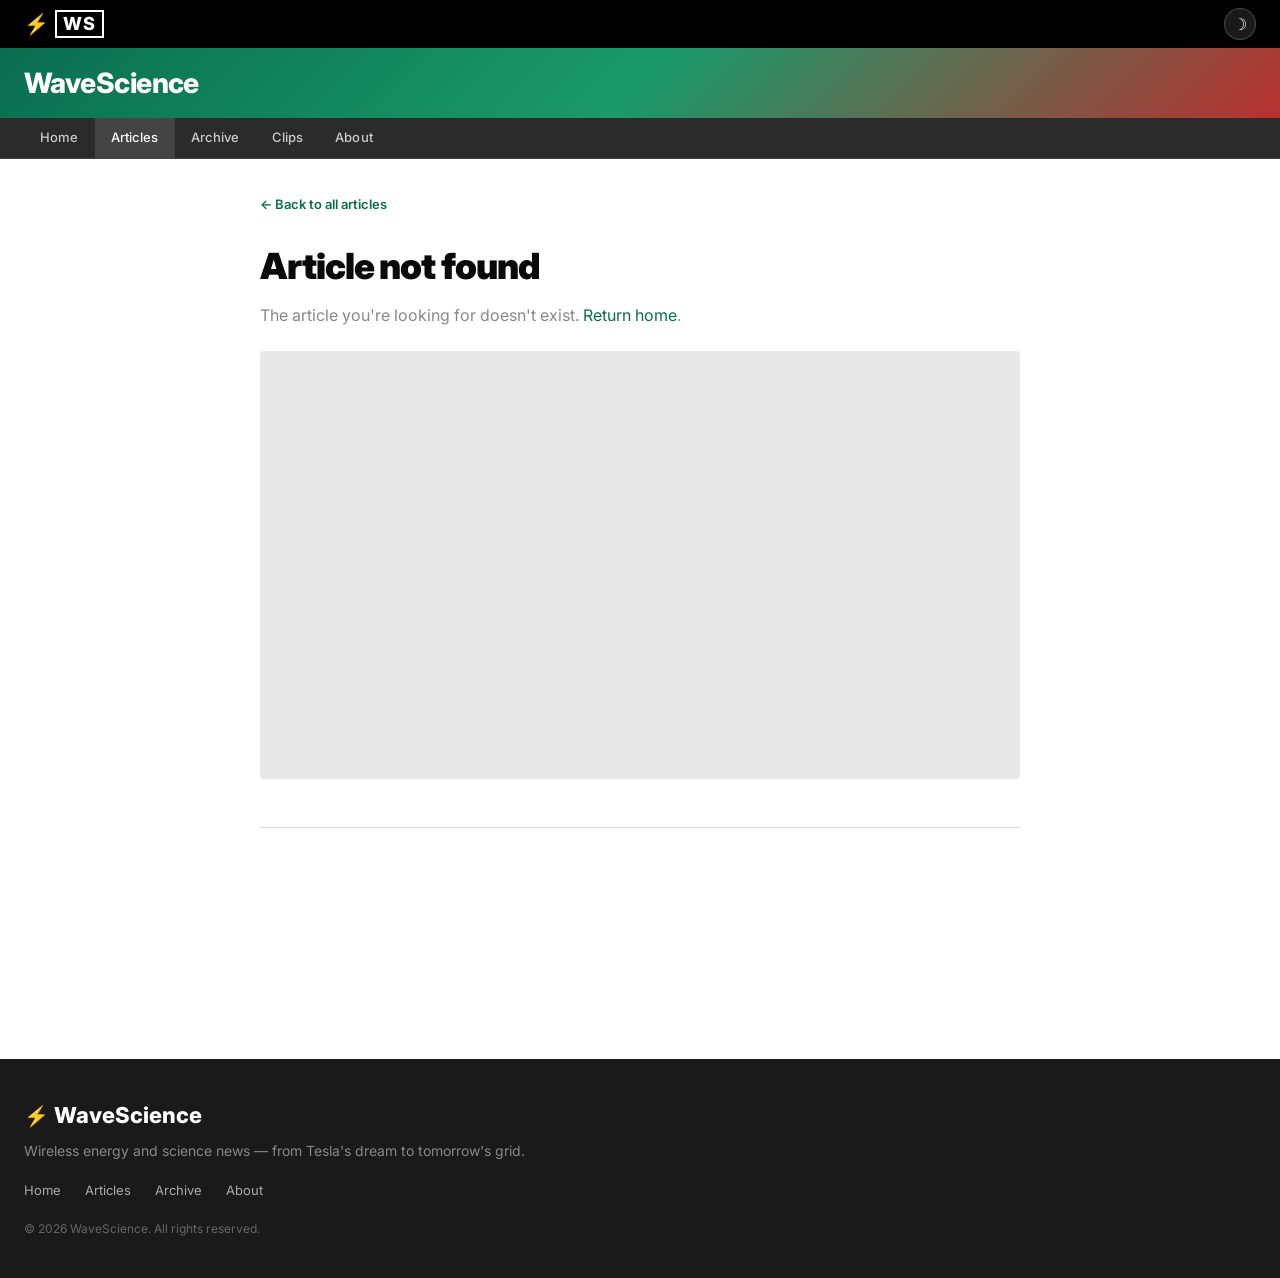
<file: article.html>
<!DOCTYPE html>
<html lang="en">
<head>
  <meta charset="UTF-8">
  <meta name="viewport" content="width=device-width, initial-scale=1.0">
  <title>WaveScience — Article</title>
  <link rel="stylesheet" href="style.css">
  <link rel="preconnect" href="https://fonts.googleapis.com">
  <link rel="preconnect" href="https://fonts.gstatic.com" crossorigin>
  <link href="https://fonts.googleapis.com/css2?family=Inter:wght@400;500;600;700;800;900&display=swap" rel="stylesheet">
</head>
<body>

  <!-- Reading Progress Bar -->
  <div class="progress-bar" id="progress-bar"></div>

  <!-- Top Bar -->
  <header class="top-bar">
    <div class="top-bar-inner">
      <div class="logo">
        <a href="index.html" style="display:flex;align-items:center;gap:6px;text-decoration:none;">
          <span class="logo-icon">&#9889;</span>
          <span class="logo-text">WS</span>
        </a>
      </div>
      <button class="dark-mode-toggle" id="dark-mode-toggle" aria-label="Toggle dark mode">
        <span class="toggle-icon" id="toggle-icon">&#9789;</span>
      </button>
    </div>
  </header>

  <!-- Brand Banner -->
  <div class="brand-banner">
    <div class="brand-banner-inner">
      <a href="index.html" style="color:#fff;text-decoration:none;"><h1 class="brand-name">WaveScience</h1></a>
    </div>
  </div>

  <!-- Navigation -->
  <nav class="main-nav">
    <div class="nav-inner">
      <div class="nav-links">
        <a href="index.html" class="nav-link">Home</a>
        <a href="index.html#articles" class="nav-link active">Articles</a>
        <a href="index.html#archive" class="nav-link">Archive</a>
        <a href="index.html#clips" class="nav-link">Clips</a>
        <a href="index.html#about" class="nav-link">About</a>
      </div>
    </div>
  </nav>

  <!-- Article Content -->
  <main class="content-wrapper">
    <div class="article-page">

      <a href="index.html" class="back-link">&larr; Back to all articles</a>

      <div class="article-header" id="article-header">
        <span class="card-topic" id="article-topic"></span>
        <h1 class="article-page-title" id="article-title"></h1>
        <div class="article-page-meta">
          <span id="article-date"></span>
          <span id="article-read-time"></span>
          <span class="article-author" id="article-author"></span>
        </div>
      </div>

      <div class="article-hero-img" id="article-hero-img"></div>

      <div class="article-content" id="article-content">
        <!-- Populated by JS -->
      </div>

      <div class="article-footer-nav">
        <a href="#" class="article-nav-link prev" id="nav-prev" style="display:none;">&larr; <span id="prev-title"></span></a>
        <a href="#" class="article-nav-link next" id="nav-next" style="display:none;"><span id="next-title"></span> &rarr;</a>
      </div>

    </div>
  </main>

  <!-- Footer -->
  <footer class="site-footer">
    <div class="footer-inner">
      <div class="footer-brand">
        <span class="logo-icon">&#9889;</span> WaveScience
      </div>
      <p class="footer-tagline">Wireless energy and science news — from Tesla's dream to tomorrow's grid.</p>
      <div class="footer-links">
        <a href="index.html">Home</a>
        <a href="index.html#articles">Articles</a>
        <a href="index.html#archive">Archive</a>
        <a href="index.html#about">About</a>
      </div>
      <p class="footer-copy">&copy; 2026 WaveScience. All rights reserved.</p>
    </div>
  </footer>

  <script src="articles.js"></script>
  <script>
    // Progress bar
    var progressBar = document.getElementById('progress-bar');
    window.addEventListener('scroll', function() {
      var scrollTop = window.scrollY;
      var docHeight = document.documentElement.scrollHeight - window.innerHeight;
      var progress = docHeight > 0 ? (scrollTop / docHeight) * 100 : 0;
      progressBar.style.width = progress + '%';
    });

    // Dark mode
    var darkToggle = document.getElementById('dark-mode-toggle');
    var toggleIcon = document.getElementById('toggle-icon');
    if (localStorage.getItem('ws-theme') === 'dark') {
      document.body.classList.add('dark-mode');
      toggleIcon.textContent = '\u2600';
    }
    darkToggle.addEventListener('click', function() {
      document.body.classList.toggle('dark-mode');
      var isDark = document.body.classList.contains('dark-mode');
      toggleIcon.textContent = isDark ? '\u2600' : '\u263D';
      localStorage.setItem('ws-theme', isDark ? 'dark' : 'light');
    });

    // Load article
    var params = new URLSearchParams(window.location.search);
    var slug = params.get('id');
    var article = ARTICLES.find(function(a) { return a.slug === slug; });

    if (article) {
      document.title = article.title + ' — WaveScience';
      document.getElementById('article-topic').textContent = article.topic;
      document.getElementById('article-title').textContent = article.title;
      document.getElementById('article-date').textContent = article.date;
      document.getElementById('article-read-time').textContent = article.readTime;
      document.getElementById('article-author').textContent = 'By ' + article.author;
      document.getElementById('article-hero-img').innerHTML = '<img src="' + article.image.replace('480', '1200').replace('270', '675') + '" alt="' + article.title + '">';
      document.getElementById('article-content').innerHTML = article.body;

      // Prev/Next navigation
      var idx = ARTICLES.indexOf(article);
      if (idx > 0) {
        var prev = ARTICLES[idx - 1];
        document.getElementById('nav-prev').href = 'article.html?id=' + prev.slug;
        document.getElementById('prev-title').textContent = prev.title;
        document.getElementById('nav-prev').style.display = '';
      }
      if (idx < ARTICLES.length - 1) {
        var next = ARTICLES[idx + 1];
        document.getElementById('nav-next').href = 'article.html?id=' + next.slug;
        document.getElementById('next-title').textContent = next.title;
        document.getElementById('nav-next').style.display = '';
      }
    } else {
      document.getElementById('article-header').innerHTML = '<h1 class="article-page-title">Article not found</h1><p style="color:#888;margin-top:12px;">The article you\'re looking for doesn\'t exist. <a href="index.html" style="color:#0a6e4e;">Return home</a>.</p>';
    }
  </script>

</body>
</html>
</file>
<file: style.css>
/* ============================================
   WaveScience — BBC Programme-Inspired Design
   ============================================ */

/* --- Reset & Base --- */
*,
*::before,
*::after {
  margin: 0;
  padding: 0;
  box-sizing: border-box;
}

body {
  font-family: 'Inter', -apple-system, BlinkMacSystemFont, 'Segoe UI', sans-serif;
  color: #1a1a1a;
  background: #f4f4f4;
  line-height: 1.5;
  -webkit-font-smoothing: antialiased;
}

img {
  display: block;
  width: 100%;
  height: 100%;
  object-fit: cover;
}

a {
  color: inherit;
  text-decoration: none;
}

button {
  cursor: pointer;
  border: none;
  background: none;
  font-family: inherit;
}

/* --- Reading Progress Bar --- */
.progress-bar {
  position: fixed;
  top: 0;
  left: 0;
  height: 3px;
  width: 0%;
  background: linear-gradient(90deg, #0a6e4e, #1a9a6c);
  z-index: 9999;
  transition: width 0.1s linear;
}

/* --- Dark Mode Toggle --- */
.dark-mode-toggle {
  background: rgba(255, 255, 255, 0.1);
  border: 1px solid rgba(255, 255, 255, 0.2);
  border-radius: 50%;
  width: 32px;
  height: 32px;
  display: flex;
  align-items: center;
  justify-content: center;
  cursor: pointer;
  transition: background 0.2s, transform 0.2s;
}

.dark-mode-toggle:hover {
  background: rgba(255, 255, 255, 0.2);
  transform: scale(1.1);
}

.toggle-icon {
  font-size: 16px;
  color: #fff;
  line-height: 1;
}

/* --- Top Bar (Black BBC-style header) --- */
.top-bar {
  background: #000;
  height: 48px;
  display: flex;
  align-items: center;
}

.top-bar-inner {
  width: 100%;
  max-width: 1280px;
  margin: 0 auto;
  padding: 0 24px;
  display: flex;
  align-items: center;
  justify-content: space-between;
}

.logo {
  display: flex;
  align-items: center;
  gap: 6px;
}

.logo-icon {
  font-size: 20px;
  color: #f5c518;
}

.logo-text {
  font-size: 18px;
  font-weight: 800;
  color: #fff;
  letter-spacing: 0.05em;
  border: 2px solid #fff;
  padding: 1px 6px;
  line-height: 1.2;
}

/* --- Brand Banner (Green accent strip) --- */
.brand-banner {
  background: linear-gradient(135deg, #0a6e4e 0%, #1a9a6c 50%, #b8312f 100%);
  padding: 14px 0;
}

.brand-banner-inner {
  max-width: 1280px;
  margin: 0 auto;
  padding: 0 24px;
}

.brand-name {
  font-size: 28px;
  font-weight: 800;
  color: #fff;
  letter-spacing: -0.02em;
}

/* --- Navigation --- */
.main-nav {
  background: #2b2b2b;
  border-bottom: 1px solid #444;
}

.nav-inner {
  max-width: 1280px;
  margin: 0 auto;
  padding: 0 24px;
  display: flex;
  align-items: center;
  justify-content: space-between;
  gap: 0;
}

.nav-links {
  display: flex;
  gap: 0;
}

.nav-search {
  display: flex;
  align-items: center;
  gap: 0;
}

.search-input {
  background: #3a3a3a;
  border: 1px solid #555;
  border-right: none;
  color: #fff;
  font-size: 13px;
  font-family: inherit;
  padding: 6px 12px;
  width: 200px;
  outline: none;
  border-radius: 2px 0 0 2px;
  transition: border-color 0.15s, background 0.15s;
}

.search-input::placeholder {
  color: #999;
}

.search-input:focus {
  background: #444;
  border-color: #0a6e4e;
}

.search-btn {
  background: #0a6e4e;
  color: #fff;
  border: 1px solid #0a6e4e;
  padding: 6px 10px;
  font-size: 13px;
  border-radius: 0 2px 2px 0;
  cursor: pointer;
  transition: background 0.15s;
}

.search-btn:hover {
  background: #085a3e;
}

.nav-link {
  display: block;
  padding: 10px 16px;
  font-size: 13px;
  font-weight: 500;
  color: #ccc;
  transition: color 0.15s, background 0.15s;
  letter-spacing: 0.01em;
}

.nav-link:hover {
  color: #fff;
  background: #3a3a3a;
}

.nav-link.active {
  color: #fff;
  background: #444;
}

/* --- Content Wrapper --- */
.content-wrapper {
  max-width: 1280px;
  margin: 0 auto;
  padding: 0 24px 48px;
  background: #fff;
  min-height: 100vh;
}

/* --- Hero Row (Hero + Sidebar) --- */
.hero-row {
  display: grid;
  grid-template-columns: 1fr 320px;
  gap: 0;
  border-bottom: 1px solid #ddd;
}

/* Hero Article & Carousel */
.hero {
  border-right: 1px solid #ddd;
}

.carousel {
  position: relative;
}

.carousel-slides {
  position: relative;
}

.carousel-slide {
  display: none;
  animation: carouselFadeIn 0.5s ease;
}

.carousel-slide.active {
  display: block;
}

@keyframes carouselFadeIn {
  from { opacity: 0; }
  to { opacity: 1; }
}

.carousel-controls {
  display: flex;
  align-items: center;
  justify-content: center;
  gap: 12px;
  padding: 12px 0 16px;
}

.carousel-arrow {
  width: 32px;
  height: 32px;
  border-radius: 50%;
  background: #e8e8e8;
  color: #333;
  font-size: 20px;
  font-weight: 700;
  display: flex;
  align-items: center;
  justify-content: center;
  cursor: pointer;
  transition: background 0.15s, color 0.15s;
  line-height: 1;
}

.carousel-arrow:hover {
  background: #0a6e4e;
  color: #fff;
}

.carousel-indicators {
  display: flex;
  gap: 8px;
}

.carousel-dot {
  width: 10px;
  height: 10px;
  border-radius: 50%;
  background: #ccc;
  cursor: pointer;
  transition: background 0.2s, transform 0.2s;
}

.carousel-dot:hover {
  background: #999;
}

.carousel-dot.active {
  background: #0a6e4e;
  transform: scale(1.2);
}

.hero-image {
  position: relative;
  aspect-ratio: 16 / 9;
  overflow: hidden;
  background: #1a1a1a;
}

.hero-image img {
  transition: transform 0.4s ease;
}

.hero:hover .hero-image img {
  transform: scale(1.02);
}

.hero-image-overlay {
  position: absolute;
  bottom: 16px;
  left: 16px;
}

.listen-btn {
  background: rgba(0, 0, 0, 0.85);
  color: #fff;
  padding: 8px 18px;
  font-size: 14px;
  font-weight: 600;
  border-radius: 2px;
  display: flex;
  align-items: center;
  gap: 8px;
  transition: background 0.15s;
}

.listen-btn:hover {
  background: rgba(0, 0, 0, 1);
}

.hero-body {
  padding: 20px 24px 24px;
}

.hero-title {
  font-size: 28px;
  font-weight: 800;
  line-height: 1.2;
  letter-spacing: -0.02em;
  margin-bottom: 12px;
  color: #0a0a0a;
}

.hero-meta-row {
  display: flex;
  justify-content: space-between;
  align-items: flex-start;
  gap: 24px;
  margin-bottom: 16px;
}

.hero-subtitle {
  font-size: 15px;
  color: #444;
  line-height: 1.5;
  flex: 1;
}

.hero-meta {
  display: flex;
  flex-direction: column;
  align-items: flex-end;
  gap: 4px;
  white-space: nowrap;
}

.meta-badge {
  background: #0a6e4e;
  color: #fff;
  font-size: 11px;
  font-weight: 700;
  text-transform: uppercase;
  letter-spacing: 0.06em;
  padding: 3px 8px;
  border-radius: 2px;
}

.meta-duration {
  font-size: 13px;
  color: #777;
}

.hero-actions {
  display: flex;
  gap: 12px;
}

.btn-show-more {
  font-size: 13px;
  font-weight: 600;
  color: #0a6e4e;
  padding: 6px 0;
  border-bottom: 1px solid #0a6e4e;
  transition: color 0.15s;
}

.btn-show-more:hover {
  color: #085a3e;
}

.btn-download {
  font-size: 13px;
  font-weight: 600;
  background: #000;
  color: #fff;
  padding: 6px 14px;
  border-radius: 2px;
  transition: background 0.15s;
}

.btn-download:hover {
  background: #222;
}

/* --- Sidebar --- */
.sidebar {
  padding: 20px;
  background: #fafafa;
}

.sidebar-heading {
  font-size: 16px;
  font-weight: 800;
  color: #0a0a0a;
  margin-bottom: 12px;
  padding-bottom: 6px;
  border-bottom: 3px solid #0a6e4e;
  letter-spacing: -0.01em;
}

.sidebar-section {
  margin-bottom: 28px;
}

.sidebar-date {
  display: flex;
  gap: 10px;
  align-items: flex-start;
}

.date-flag {
  display: block;
  width: 24px;
  height: 16px;
  background: linear-gradient(135deg, #b8312f 50%, #0a6e4e 50%);
  border-radius: 2px;
  flex-shrink: 0;
  margin-top: 2px;
}

.sidebar-date strong {
  font-size: 13px;
  font-weight: 700;
}

.date-detail {
  font-size: 12px;
  color: #777;
  display: block;
}

.date-note {
  font-size: 11px;
  color: #999;
  display: block;
  margin-top: 2px;
}

/* Sidebar Episodes */
.sidebar-episode {
  display: flex;
  align-items: flex-start;
  gap: 8px;
  padding: 12px 0;
  border-bottom: 1px solid #e8e8e8;
}

.sidebar-episode:last-of-type {
  border-bottom: none;
}

.episode-label {
  font-size: 10px;
  font-weight: 700;
  color: #999;
  text-transform: uppercase;
  letter-spacing: 0.08em;
  min-width: 62px;
  padding-top: 2px;
}

.episode-link {
  font-size: 14px;
  font-weight: 700;
  color: #1a1a1a;
  line-height: 1.3;
  flex: 1;
  transition: color 0.15s;
}

.episode-link:hover {
  color: #0a6e4e;
}

.episode-play {
  width: 28px;
  height: 28px;
  border-radius: 50%;
  background: #000;
  color: #fff;
  font-size: 10px;
  display: flex;
  align-items: center;
  justify-content: center;
  flex-shrink: 0;
  transition: background 0.15s;
}

.episode-play:hover {
  background: #0a6e4e;
}

.sidebar-see-all {
  display: block;
  margin-top: 12px;
  font-size: 13px;
  font-weight: 600;
  color: #0a6e4e;
  transition: color 0.15s;
}

.sidebar-see-all:hover {
  color: #085a3e;
  text-decoration: underline;
}

/* --- Section Titles --- */
.section-title {
  font-size: 20px;
  font-weight: 800;
  color: #0a0a0a;
  padding-bottom: 8px;
  border-bottom: 3px solid #0a6e4e;
  margin-bottom: 20px;
  letter-spacing: -0.01em;
}

/* --- Articles Grid --- */
.articles-section {
  padding: 32px 0;
  border-bottom: 1px solid #ddd;
}

.articles-grid {
  display: grid;
  grid-template-columns: repeat(3, 1fr);
  gap: 24px;
}

.article-card {
  background: #fff;
  border: 1px solid #e8e8e8;
  border-radius: 2px;
  overflow: hidden;
  transition: box-shadow 0.2s, transform 0.2s;
}

.article-card:hover {
  box-shadow: 0 4px 16px rgba(0, 0, 0, 0.1);
  transform: translateY(-2px);
}

.card-image {
  aspect-ratio: 16 / 9;
  overflow: hidden;
  background: #e8e8e8;
}

.card-image img {
  transition: transform 0.4s ease;
}

.article-card:hover .card-image img {
  transform: scale(1.05);
}

.card-body {
  padding: 16px;
}

.card-topic {
  display: inline-block;
  font-size: 10px;
  font-weight: 700;
  text-transform: uppercase;
  letter-spacing: 0.08em;
  color: #b8312f;
  margin-bottom: 6px;
}

.card-title {
  font-size: 17px;
  font-weight: 800;
  line-height: 1.25;
  color: #0a0a0a;
  margin-bottom: 8px;
  letter-spacing: -0.01em;
}

.card-excerpt {
  font-size: 13px;
  color: #555;
  line-height: 1.55;
  margin-bottom: 12px;
}

.card-meta {
  display: flex;
  justify-content: space-between;
  font-size: 12px;
  color: #999;
}

/* --- Clips + Podcast Row --- */
.clips-section {
  padding: 32px 0;
  border-bottom: 1px solid #ddd;
}

.clips-row {
  display: grid;
  grid-template-columns: 1fr 1fr;
  gap: 32px;
}

.clip-card {
  display: flex;
  gap: 16px;
  align-items: flex-start;
}

.clip-image {
  position: relative;
  width: 200px;
  flex-shrink: 0;
  border-radius: 2px;
  overflow: hidden;
  background: #1a1a1a;
  aspect-ratio: 16 / 9;
}

.clip-duration {
  position: absolute;
  bottom: 6px;
  right: 6px;
  background: rgba(0, 0, 0, 0.8);
  color: #fff;
  font-size: 11px;
  font-weight: 600;
  padding: 2px 6px;
  border-radius: 2px;
}

.clip-title {
  font-size: 15px;
  font-weight: 700;
  color: #0a0a0a;
  margin-bottom: 6px;
  line-height: 1.3;
}

.clip-meta {
  font-size: 13px;
  color: #666;
  line-height: 1.45;
}

.podcast-card {
  display: flex;
  gap: 16px;
  align-items: flex-start;
}

.podcast-art {
  width: 100px;
  height: 100px;
  flex-shrink: 0;
  border-radius: 4px;
  overflow: hidden;
  background: #1a1a1a;
}

.podcast-name {
  font-size: 16px;
  font-weight: 800;
  color: #0a0a0a;
  margin-bottom: 4px;
}

.podcast-tagline {
  font-size: 13px;
  color: #666;
  line-height: 1.45;
}

/* --- Related Links --- */
.related-section {
  padding: 32px 0;
}

.related-links {
  list-style: none;
}

.related-links li {
  padding: 10px 0;
  border-bottom: 1px solid #eee;
  font-size: 14px;
  display: flex;
  align-items: center;
  gap: 8px;
}

.related-links li::before {
  content: '>';
  color: #0a6e4e;
  font-weight: 700;
  font-size: 12px;
}

.related-links a {
  font-weight: 600;
  color: #0a6e4e;
  transition: color 0.15s;
}

.related-links a:hover {
  color: #085a3e;
  text-decoration: underline;
}

.link-domain {
  font-size: 12px;
  color: #999;
  font-weight: 400;
}

/* --- Footer --- */
.site-footer {
  background: #1a1a1a;
  color: #ccc;
  padding: 40px 24px;
}

.footer-inner {
  max-width: 1280px;
  margin: 0 auto;
}

.footer-brand {
  font-size: 22px;
  font-weight: 800;
  color: #fff;
  margin-bottom: 8px;
}

.footer-tagline {
  font-size: 14px;
  color: #888;
  margin-bottom: 20px;
}

.footer-links {
  display: flex;
  gap: 24px;
  margin-bottom: 20px;
}

.footer-links a {
  font-size: 13px;
  color: #aaa;
  transition: color 0.15s;
}

.footer-links a:hover {
  color: #fff;
}

.footer-copy {
  font-size: 12px;
  color: #666;
}

/* --- No Results --- */
.no-results {
  grid-column: 1 / -1;
  text-align: center;
  padding: 48px 0;
  font-size: 15px;
  color: #999;
}

/* --- Archive Section --- */
.archive-section {
  padding: 32px 0;
  border-bottom: 1px solid #ddd;
}

.archive-intro {
  font-size: 14px;
  color: #777;
  margin-bottom: 20px;
}

.archive-filters {
  display: flex;
  gap: 8px;
  margin-bottom: 24px;
  flex-wrap: wrap;
}

.archive-year-btn {
  padding: 6px 16px;
  font-size: 13px;
  font-weight: 600;
  color: #555;
  background: #f0f0f0;
  border: 1px solid #ddd;
  border-radius: 2px;
  cursor: pointer;
  transition: all 0.15s;
}

.archive-year-btn:hover {
  background: #e4e4e4;
  color: #1a1a1a;
}

.archive-year-btn.active {
  background: #0a6e4e;
  color: #fff;
  border-color: #0a6e4e;
}

.archive-month-group {
  margin-bottom: 24px;
}

.archive-month {
  font-size: 15px;
  font-weight: 700;
  color: #1a1a1a;
  padding-bottom: 6px;
  border-bottom: 2px solid #e8e8e8;
  margin-bottom: 0;
}

.archive-item {
  display: flex;
  align-items: center;
  gap: 16px;
  padding: 10px 0;
  border-bottom: 1px solid #f0f0f0;
  font-size: 14px;
}

.archive-date {
  color: #999;
  font-size: 12px;
  min-width: 90px;
  flex-shrink: 0;
}

.archive-link {
  font-weight: 600;
  color: #1a1a1a;
  flex: 1;
  transition: color 0.15s;
}

.archive-link:hover {
  color: #0a6e4e;
}

.archive-topic {
  font-size: 11px;
  font-weight: 600;
  text-transform: uppercase;
  letter-spacing: 0.06em;
  color: #b8312f;
  white-space: nowrap;
}

/* --- Article Page --- */
.article-page {
  max-width: 760px;
  margin: 0 auto;
  padding: 32px 0 48px;
}

.back-link {
  display: inline-block;
  font-size: 13px;
  font-weight: 600;
  color: #0a6e4e;
  margin-bottom: 24px;
  transition: color 0.15s;
}

.back-link:hover {
  color: #085a3e;
  text-decoration: underline;
}

.article-header {
  margin-bottom: 24px;
}

.article-page-title {
  font-size: 36px;
  font-weight: 900;
  line-height: 1.15;
  letter-spacing: -0.03em;
  color: #0a0a0a;
  margin: 8px 0 16px;
}

.article-page-meta {
  display: flex;
  gap: 16px;
  font-size: 13px;
  color: #888;
  flex-wrap: wrap;
}

.article-author {
  font-weight: 600;
  color: #555;
}

.article-hero-img {
  aspect-ratio: 16 / 9;
  border-radius: 4px;
  overflow: hidden;
  margin-bottom: 32px;
  background: #e8e8e8;
}

.article-hero-img img {
  width: 100%;
  height: 100%;
  object-fit: cover;
}

.article-content {
  font-size: 17px;
  line-height: 1.75;
  color: #2a2a2a;
}

.article-content p {
  margin-bottom: 20px;
}

.article-footer-nav {
  display: flex;
  justify-content: space-between;
  gap: 24px;
  margin-top: 48px;
  padding-top: 24px;
  border-top: 1px solid #ddd;
}

.article-nav-link {
  font-size: 14px;
  font-weight: 600;
  color: #0a6e4e;
  max-width: 45%;
  transition: color 0.15s;
}

.article-nav-link:hover {
  color: #085a3e;
  text-decoration: underline;
}

.article-nav-link.next {
  text-align: right;
  margin-left: auto;
}

/* Article page dark mode */
body.dark-mode .article-page-title {
  color: #f0f0f0;
}

body.dark-mode .article-page-meta {
  color: #777;
}

body.dark-mode .article-author {
  color: #aaa;
}

body.dark-mode .article-content {
  color: #ccc;
}

body.dark-mode .article-footer-nav {
  border-top-color: #333;
}

body.dark-mode .article-nav-link {
  color: #1a9a6c;
}

body.dark-mode .back-link {
  color: #1a9a6c;
}

/* --- Lazy Image Fade-In --- */
img.lazy-img {
  opacity: 0;
  transition: opacity 0.4s ease;
}

img.lazy-img.loaded {
  opacity: 1;
}

/* ============================================
   Dark Mode
   ============================================ */
body.dark-mode {
  background: #111;
  color: #e0e0e0;
}

body.dark-mode .content-wrapper {
  background: #1a1a1a;
}

body.dark-mode .hero {
  border-right-color: #333;
}

body.dark-mode .hero-title {
  color: #f0f0f0;
}

body.dark-mode .hero-subtitle {
  color: #aaa;
}

body.dark-mode .hero-body {
  background: #1a1a1a;
}

body.dark-mode .hero-row {
  border-bottom-color: #333;
}

body.dark-mode .sidebar {
  background: #1f1f1f;
}

body.dark-mode .sidebar-heading {
  color: #f0f0f0;
}

body.dark-mode .sidebar-date strong {
  color: #e0e0e0;
}

body.dark-mode .episode-link {
  color: #e0e0e0;
}

body.dark-mode .episode-link:hover {
  color: #1a9a6c;
}

body.dark-mode .sidebar-episode {
  border-bottom-color: #333;
}

body.dark-mode .section-title {
  color: #f0f0f0;
}

body.dark-mode .articles-section {
  border-bottom-color: #333;
}

body.dark-mode .article-card {
  background: #222;
  border-color: #333;
}

body.dark-mode .article-card:hover {
  box-shadow: 0 4px 16px rgba(0, 0, 0, 0.4);
}

body.dark-mode .card-title {
  color: #f0f0f0;
}

body.dark-mode .card-excerpt {
  color: #aaa;
}

body.dark-mode .card-meta {
  color: #777;
}

body.dark-mode .clips-section {
  border-bottom-color: #333;
}

body.dark-mode .clip-title {
  color: #f0f0f0;
}

body.dark-mode .clip-meta {
  color: #aaa;
}

body.dark-mode .podcast-name {
  color: #f0f0f0;
}

body.dark-mode .podcast-tagline {
  color: #aaa;
}

body.dark-mode .related-links li {
  border-bottom-color: #333;
}

body.dark-mode .related-links a {
  color: #1a9a6c;
}

body.dark-mode .link-domain {
  color: #666;
}

body.dark-mode .archive-section {
  border-bottom-color: #333;
}

body.dark-mode .archive-intro {
  color: #888;
}

body.dark-mode .archive-year-btn {
  background: #2a2a2a;
  border-color: #444;
  color: #bbb;
}

body.dark-mode .archive-year-btn:hover {
  background: #333;
  color: #fff;
}

body.dark-mode .archive-year-btn.active {
  background: #0a6e4e;
  border-color: #0a6e4e;
  color: #fff;
}

body.dark-mode .archive-month {
  color: #e0e0e0;
  border-bottom-color: #333;
}

body.dark-mode .archive-item {
  border-bottom-color: #2a2a2a;
}

body.dark-mode .archive-link {
  color: #e0e0e0;
}

body.dark-mode .archive-link:hover {
  color: #1a9a6c;
}

body.dark-mode .archive-date {
  color: #666;
}

body.dark-mode .main-nav {
  background: #1f1f1f;
  border-bottom-color: #333;
}

body.dark-mode .nav-link {
  color: #999;
}

body.dark-mode .nav-link:hover {
  color: #fff;
  background: #2a2a2a;
}

body.dark-mode .nav-link.active {
  color: #fff;
  background: #333;
}

body.dark-mode .search-input {
  background: #2a2a2a;
  border-color: #444;
  color: #e0e0e0;
}

body.dark-mode .search-input:focus {
  background: #333;
  border-color: #0a6e4e;
}

body.dark-mode .carousel-arrow {
  background: #333;
  color: #ccc;
}

body.dark-mode .carousel-arrow:hover {
  background: #0a6e4e;
  color: #fff;
}

body.dark-mode .carousel-dot {
  background: #555;
}

body.dark-mode .carousel-dot.active {
  background: #0a6e4e;
}

body.dark-mode .btn-show-more {
  color: #1a9a6c;
  border-bottom-color: #1a9a6c;
}

body.dark-mode .meta-duration {
  color: #888;
}

body.dark-mode .no-results {
  color: #666;
}

body.dark-mode .listen-btn {
  background: rgba(0, 0, 0, 0.9);
}

/* --- Responsive --- */
@media (max-width: 1024px) {
  .hero-row {
    grid-template-columns: 1fr 280px;
  }

  .articles-grid {
    grid-template-columns: repeat(2, 1fr);
  }
}

@media (max-width: 768px) {
  .hero-row {
    grid-template-columns: 1fr;
  }

  .hero {
    border-right: none;
    border-bottom: 1px solid #ddd;
  }

  .sidebar {
    padding: 20px 24px;
  }

  .articles-grid {
    grid-template-columns: 1fr;
  }

  .clips-row {
    grid-template-columns: 1fr;
  }

  .hero-title {
    font-size: 22px;
  }

  .hero-meta-row {
    flex-direction: column;
    gap: 12px;
  }

  .hero-meta {
    align-items: flex-start;
    flex-direction: row;
    gap: 12px;
  }

  .nav-inner {
    flex-wrap: wrap;
    gap: 0;
  }

  .nav-links {
    overflow-x: auto;
    -webkit-overflow-scrolling: touch;
    width: 100%;
  }

  .nav-search {
    width: 100%;
    padding: 8px 0;
  }

  .search-input {
    flex: 1;
  }

  .archive-item {
    flex-wrap: wrap;
    gap: 4px 12px;
  }

  .clip-card {
    flex-direction: column;
  }

  .clip-image {
    width: 100%;
  }
}

@media (max-width: 480px) {
  .brand-name {
    font-size: 22px;
  }

  .hero-body {
    padding: 16px;
  }

  .hero-title {
    font-size: 20px;
  }

  .content-wrapper {
    padding: 0 0 32px;
  }

  .articles-section,
  .clips-section,
  .related-section {
    padding-left: 16px;
    padding-right: 16px;
  }
}
</file>
